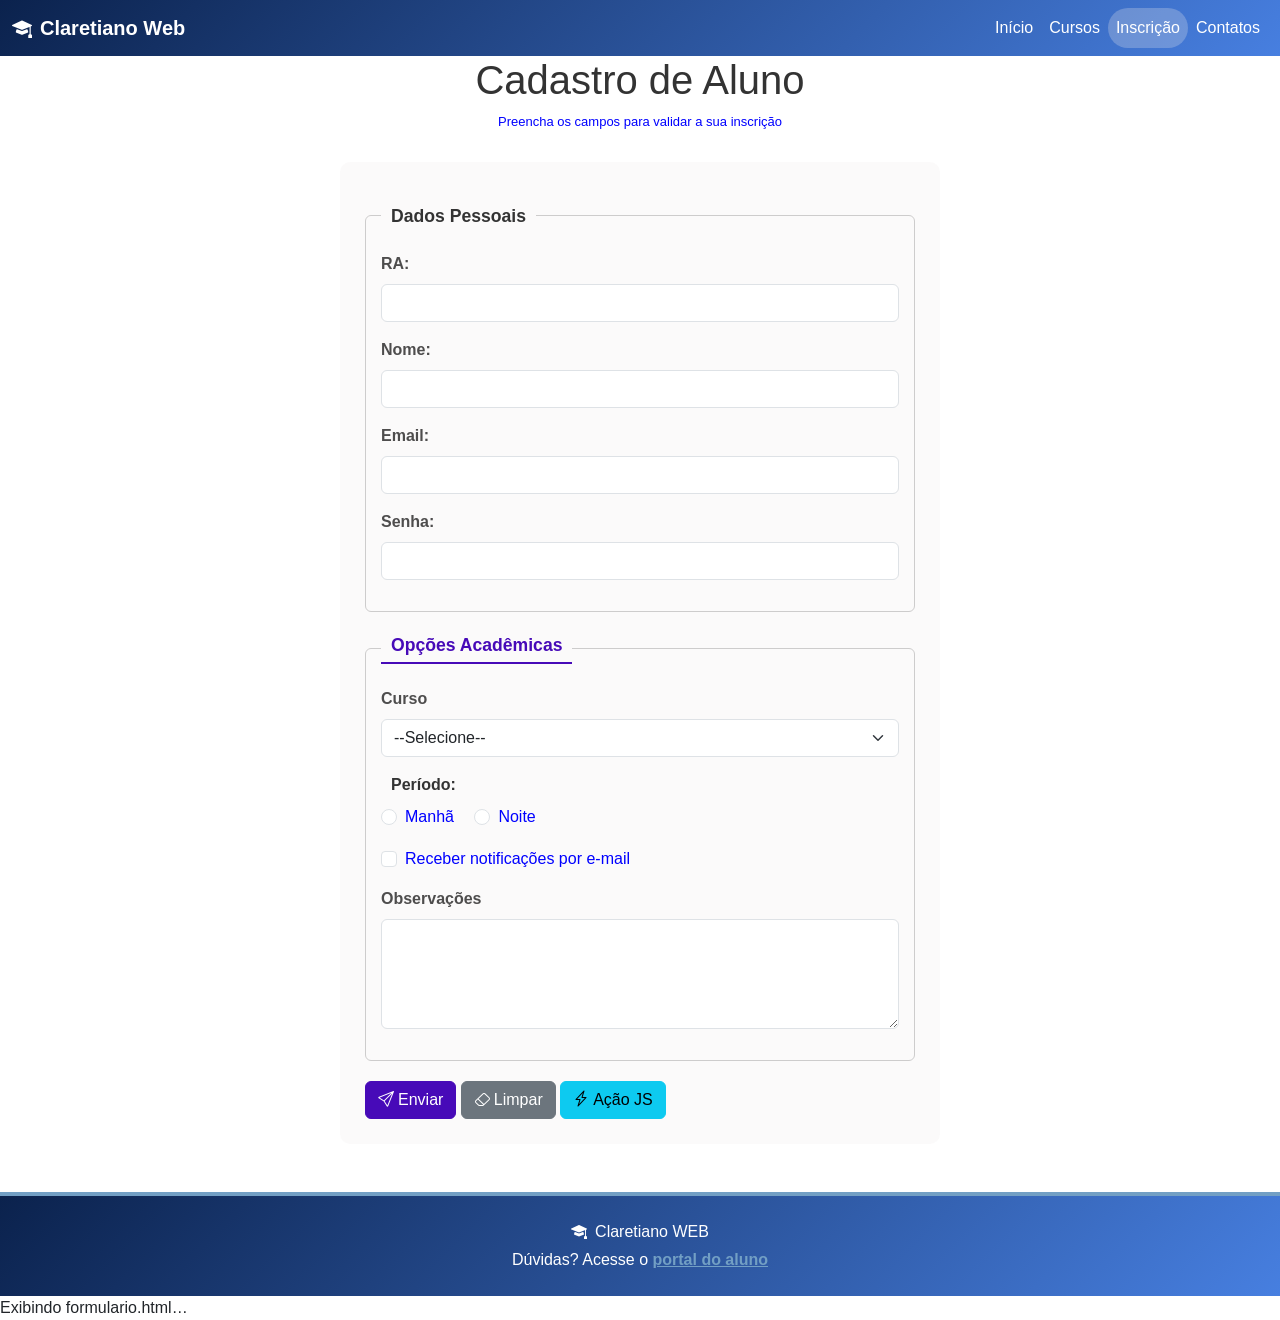
<file: index.html>
<!DOCTYPE html>
<html lang="pt-BR">

<head>
    <meta charset="UTF-8">
    <meta name="viewport" content="width=device-width, initial-scale=1.0">
    <title>Cadastro de Aluno</title>
    <link href="https://cdn.jsdelivr.net/npm/bootstrap@5.3.8/dist/css/bootstrap.min.css" rel="stylesheet"
        integrity="sha384-sRIl4kxILFvY47J16cr9ZwB07vP4J8+LH7qKQnuqkuIAvNWLzeN8tE5YBujZqJLB" crossorigin="anonymous">

    <link rel="stylesheet" href="https://cdn.jsdelivr.net/npm/bootstrap-icons@1.13.1/font/bootstrap-icons.min.css">
    <link rel="stylesheet" href="style.css">
    <script src="script.js" defer></script>
</head>

<body>
    <header>
        <nav class="navbar navbar-expand-lg custom-navbar" data-bs-theme="dark" aria-label="Navegação principal">
            <div class="container-fluid">
                <a class="navbar-brand fw-bold" href="#"><i class="bi bi-mortarboard-fill me-2"
                        aria-hidden="true"></i>Claretiano Web</a>
                <button class="navbar-toggler" type="button" data-bs-toggle="collapse" data-bs-target="#menu"
                    aria-controls="menu" aria-expanded="false" aria-label="Alternar navegação">
                    <span class="navbar-toggler-icon"></span>
                </button>
                <div class="collapse navbar-collapse" id="menu">
                    <ul class="navbar-nav ms-auto">
                        <li class="nav-item"><a class="nav-link" href="#">Início</a></li>
                        <li class="nav-item"><a class="nav-link" href="#">Cursos</a></li>
                        <li class="nav-item"><a class="nav-link active" aria-current="page" href="#">Inscrição</a></li>
                        <li class="nav-item"><a class="nav-link" href="#">Contatos</a></li>
                    </ul>
                </div>
            </div>
        </nav>

        <h1> Cadastro de Aluno </h1>
        <p class="formato1 text-center"> Preencha os campos para validar a sua inscrição</p>
    </header>
    <main class="container">
        <form name="formulario" id="formAluno" action="#" method="post">
            <div id="mensagemAlerta" class="my-3"></div>
            <fieldset>
                <legend class="float-none w-auto">Dados Pessoais</legend>
                <div class="mb-3">
                    <label for="ra" class="form-label labelpersonalizar">RA:</label>
                    <input type="text" name="ra" id="ra" class="form-control">
                </div>
                <div class="mb-3">
                    <label for="nome" class="form-label labelpersonalizar">Nome:</label>
                    <input type="text" name="nome" id="nome" class="form-control">
                </div>
                <div class="mb-3">
                    <label for="email" class="form-label labelpersonalizar">Email:</label>
                    <input type="email" name="email" id="email" class="form-control">
                </div>
                <div class="mb-3">
                    <label for="senha" class="form-label labelpersonalizar">Senha:</label>
                    <input type="password" name="senha" id="senha" class="form-control">
                </div>

            </fieldset>

            <fieldset>

                <legend class="float-none w-auto" id="legendaOpcoes">Opções Acadêmicas</legend>
                <div class="mb-3">
                    <label for="curso" class="form-label labelpersonalizar">Curso</label>
                    <select name="curso" id="curso" class="form-select">
                        <option value="">--Selecione--</option>
                        <option value="ADS">Análise e Desenvolvimento de Sistemas</option>
                        <option value="SI">Sistemas da Informação</option>
                    </select>
                </div>
                <fieldset class="border-0 p-0 mb-3">
                    <legend class="float-none w-autolabelpersonalizar fs-6 mb-2">Período:</legend>
                    <div class="form-check form-check-inline">
                        <input class="form-check-input" type="radio" name="turno" id="manha" value="Manhã">
                        <label class="form-check-label" for="manha">Manhã</label>
                    </div>
                    <div class="form-check form-check-inline">
                        <input class="form-check-input" type="radio" name="turno" id="noite" value="Noite">
                        <label class="form-check-label" for="noite">Noite</label>
                    </div>
                </fieldset>
                <div class="mb-3 form-check">
                    <input class="form-check-input" type="checkbox" name="notificacoes" id="notificacoes">
                    <label class="form-check-label" for="notificacoes">Receber notificações por e-mail</label>
                </div>

                <div class="mb-3">
                    <label class="form-label labelpersonalizar" for="obs">Observações</label>
                    <textarea name="obs" id="obs" rows="4" cols="50" class="form-control"></textarea>
                </div>
            </fieldset>
            <button type="submit" class="btn btn-roxo"><i class="bi bi-send me-1"></i>Enviar</button>
            <button type="reset" class="btn btn-secondary"><i class="bi bi-eraser me-1"></i>Limpar</button>
            <button type="button" class="btn btn-info" onclick="alert('Olá!próxima aula teremos JS!')"><i
                    class="bi bi-lightning-charge me-1"></i>Ação JS</button>

        </form>
    </main>
    <footer class="rodape text-center text-white py-4 mt-5">
        <div class="container">
            <p class="mb-1"><i class="bi bi-mortarboard-fill me-2"></i>Claretiano WEB</p>
            <p class="mb-0">Dúvidas? Acesse o <a href="#">portal do aluno</a>
            </p>
        </div>
    </footer>

    <script src="https://cdn.jsdelivr.net/npm/bootstrap@5.3.8/dist/js/bootstrap.bundle.min.js"
        integrity="sha384-FKyoEForCGlyvwx9Hj09JcYn3nv7wiPVlz7YYwJrWVcXK/BmnVDxM+D2scQbITxI"
        crossorigin="anonymous"></script>
</body>

</html>
Exibindo formulario.html…
</file>
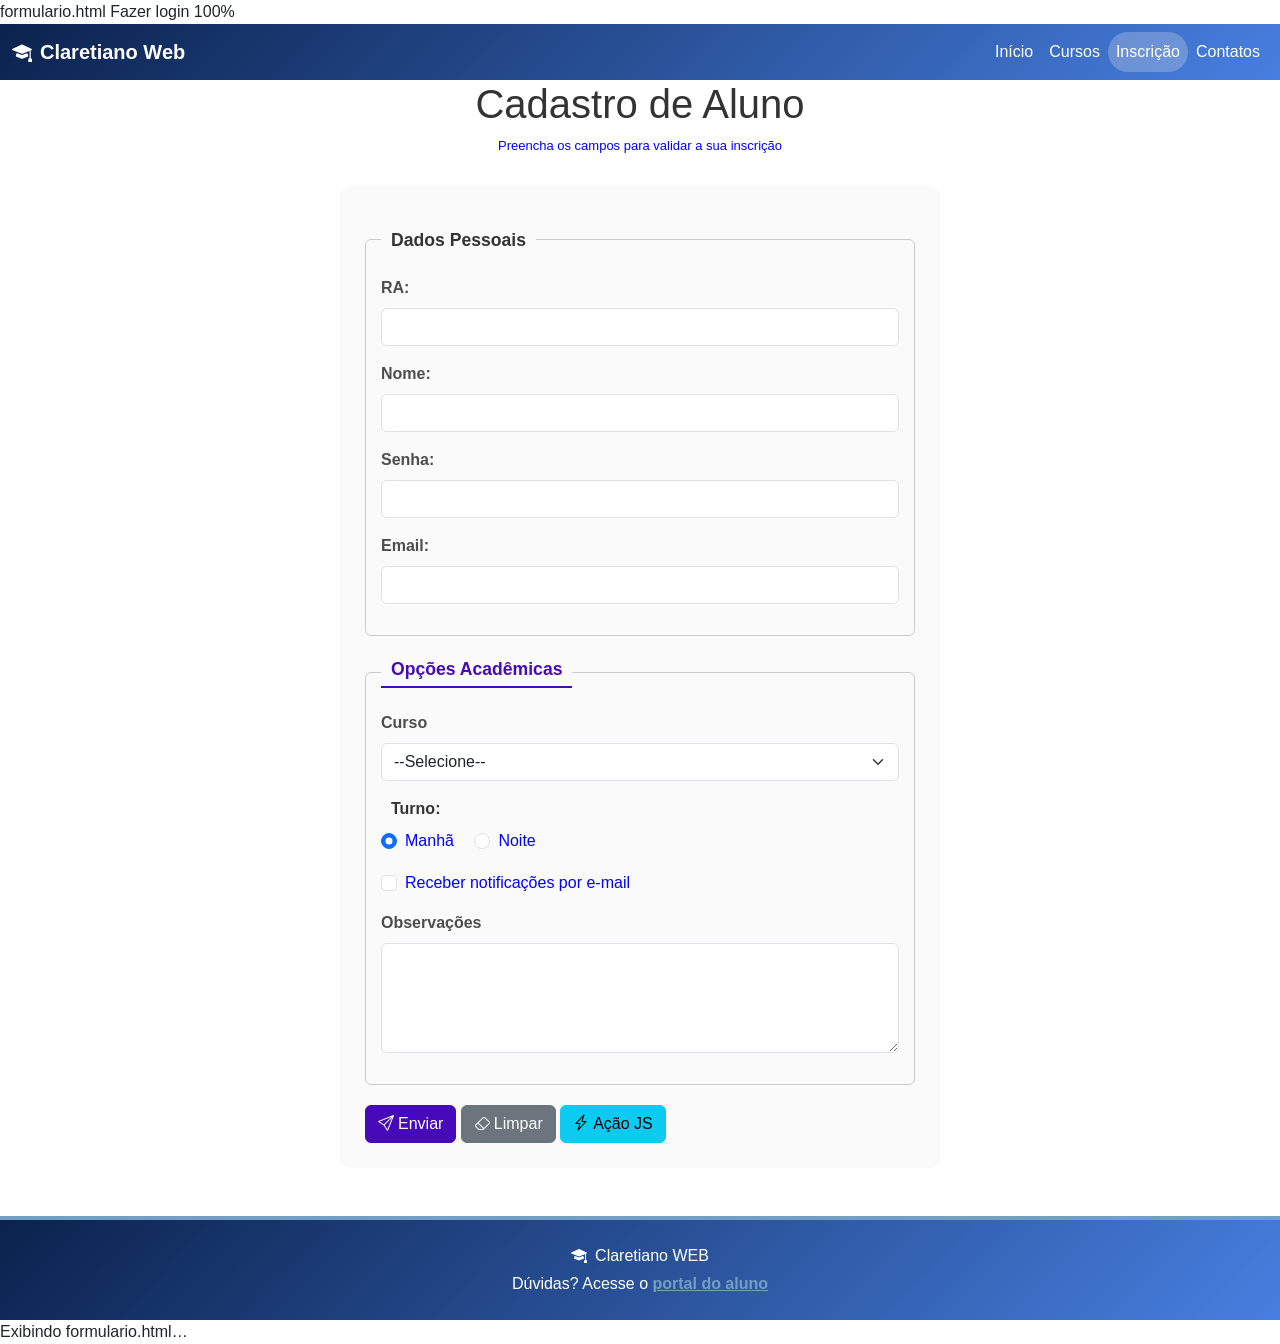
<file: formulario.html>
formulario.html
Fazer login
100%
<!DOCTYPE html>
<html lang="pt-BR">

<head>
    <meta charset="UTF-8">
    <meta name="viewport" content="width=device-width, initial-scale=1.0">
    <title>Cadastro de Aluno</title>
    <link href="https://cdn.jsdelivr.net/npm/bootstrap@5.3.8/dist/css/bootstrap.min.css" rel="stylesheet"
        integrity="sha384-sRIl4kxILFvY47J16cr9ZwB07vP4J8+LH7qKQnuqkuIAvNWLzeN8tE5YBujZqJLB" crossorigin="anonymous">

    <link rel="stylesheet" href="https://cdn.jsdelivr.net/npm/bootstrap-icons@1.13.1/font/bootstrap-icons.min.css">
    <link rel="stylesheet" href="style.css">
    <script src="script.js" defer></script>
</head>

<body>
    <header>
        <nav class="navbar navbar-expand-lg custom-navbar" data-bs-theme="dark" aria-label="Navegação principal">
            <div class="container-fluid">
                <a class="navbar-brand fw-bold" href="#"><i class="bi bi-mortarboard-fill me-2"
                        aria-hidden="true"></i>Claretiano Web</a>
                <button class="navbar-toggler" type="button" data-bs-toggle="collapse" data-bs-target="#menu"
                    aria-controls="menu" aria-expanded="false" aria-label="Alternar navegação">
                    <span class="navbar-toggler-icon"></span>
                </button>
                <div class="collapse navbar-collapse" id="menu">
                    <ul class="navbar-nav ms-auto">
                        <li class="nav-item"><a class="nav-link" href="#">Início</a></li>
                        <li class="nav-item"><a class="nav-link" href="#">Cursos</a></li>
                        <li class="nav-item"><a class="nav-link active" aria-current="page" href="#">Inscrição</a></li>
                        <li class="nav-item"><a class="nav-link" href="#">Contatos</a></li>
                    </ul>
                </div>
            </div>
        </nav>

        <h1> Cadastro de Aluno </h1>
        <p class="formato1 text-center"> Preencha os campos para validar a sua inscrição</p>
    </header>
    <main class="container">
        <form name="formulario" id="formAluno" action="#" method="post">
            <div id="mensagemAlerta" class="my-3"></div>
            <fieldset>
                <legend class="float-none w-auto">Dados Pessoais</legend>
                <div class="mb-3">
                    <label for="ra" class="form-label labelpersonalizar">RA:</label>
                    <input type="text" name="ra" id="ra" class="form-control">
                </div>
                <div class="mb-3">
                    <label for="nome" class="form-label labelpersonalizar">Nome:</label>
                    <input type="text" name="nome" id="nome" class="form-control">
                </div>
                <div class="mb-3">
                    <label for="senha" class="form-label labelpersonalizar">Senha:</label>
                    <input type="password" name="senha" id="senha" class="form-control">
                </div>
                <div class="mb-3">
                    <label for="email" class="form-label labelpersonalizar">Email:</label>
                    <input type="email" name="email" id="email" class="form-control">
                </div>


            </fieldset>

            <fieldset>

                <legend class="float-none w-auto" id="legendaOpcoes">Opções Acadêmicas</legend>
                <div class="mb-3">
                    <label for="curso" class="form-label labelpersonalizar">Curso</label>
                    <select name="curso" id="curso" class="form-select">
                        <option value="">--Selecione--</option>
                        <option value="ADS">Análise e Desenvolvimento de Sistemas</option>
                        <option value="SI">Sistemas da Informação</option>
                    </select>
                </div>
                <fieldset class="border-0 p-0 mb-3">
                    <legend class="float-none w-autolabelpersonalizar fs-6 mb-2">Turno:</legend>
                    <div class="form-check form-check-inline">
                        <input class="form-check-input" type="radio" name="turno" id="manha" value="Manhã" checked>
                        <label class="form-check-label" for="manha">Manhã</label>
                    </div>
                    <div class="form-check form-check-inline">
                        <input class="form-check-input" type="radio" name="turno" id="noite" value="Noite">
                        <label class="form-check-label" for="noite">Noite</label>
                    </div>
                </fieldset>
                <div class="mb-3 form-check">
                    <input class="form-check-input" type="checkbox" name="notificacoes" id="notificacoes">
                    <label class="form-check-label" for="notificacoes">Receber notificações por e-mail</label>
                </div>

                <div class="mb-3">
                    <label class="form-label labelpersonalizar" for="obs">Observações</label>
                    <textarea name="obs" id="obs" rows="4" cols="50" class="form-control"></textarea>
                </div>
            </fieldset>
            <button type="submit" class="btn btn-roxo"><i class="bi bi-send me-1"></i>Enviar</button>
            <button type="reset" class="btn btn-secondary"><i class="bi bi-eraser me-1"></i>Limpar</button>
            <button type="button" class="btn btn-info" onclick="alert('Olá!próxima aula teremos JS!')"><i
                    class="bi bi-lightning-charge me-1"></i>Ação JS</button>

        </form>
    </main>
    <footer class="rodape text-center text-white py-4 mt-5">
        <div class="container">
            <p class="mb-1"><i class="bi bi-mortarboard-fill me-2"></i>Claretiano WEB</p>
            <p class="mb-0">Dúvidas? Acesse o <a href="#">portal do aluno</a>
            </p>
        </div>
    </footer>

    <script src="https://cdn.jsdelivr.net/npm/bootstrap@5.3.8/dist/js/bootstrap.bundle.min.js"
        integrity="sha384-FKyoEForCGlyvwx9Hj09JcYn3nv7wiPVlz7YYwJrWVcXK/BmnVDxM+D2scQbITxI"
        crossorigin="anonymous"></script>
</body>

</html>
Exibindo formulario.html…
</file>
<file: style.css>
:root {
  --cor-botao: #470ab8;
  --cor-hover: #2c0570;
  --fundo-pagina: #ffffff;
  --fundo-cartao: #eeecec41;
  --borda-cartao: #cdcccc;
  --texto-titulo: #333333;
  --texto-suave: #4e4d4d;
  --cor-primaria: blue;
  --cor-link: #729fc4;
  --degrade-inicio: #0b224d;
  --degrade-fim: #477fe0;
}

body {
  font-family: Arial, Helvetica, sans-serif;
  background-color: var(--fundo-pagina);
}

h1 {
  color: var(--texto-titulo);
  text-align: center;
}

p.formato1 {
  font-size: small;
  color: var(--cor-primaria);
}

/* Agrupamento do fundo em gradiente */
.custom-navbar,
.rodape {
  background: linear-gradient(
    135deg,
    var(--degrade-inicio),
    var(--degrade-fim)
  );
}

.custom-navbar .navbar-brand,
.custom-navbar .nav-link {
  color: var(--fundo-pagina);
}

.custom-navbar .nav-link {
  padding: 8px 16px;
  border-radius: 20px;
}

.custom-navbar .nav-link:hover,
.custom-navbar .nav-link.active {
  color: var(--fundo-pagina);
  background: var(--fundo-cartao);
  text-decoration: none;
}

/* Formulário e Fieldsets */
#formAluno {
  color: var(--cor-primaria);
  background-color: var(--fundo-cartao);
  padding: 25px;
  max-width: 600px;
  margin: 30px auto;
  border-radius: 10px;
}

fieldset {
  border: 1px solid var(--borda-cartao);
  padding: 15px;
  border-radius: 6px;
  margin-bottom: 20px;
}

legend {
  padding: 0 10px;
  font-size: 1.1rem;
  font-weight: bold;
  color: var(--texto-titulo);
}

#legendaOpcoes {
  color: var(--cor-botao);
  border-bottom: 2px solid var(--cor-botao);
  padding-bottom: 4px;
}

.labelpersonalizar {
  font-weight: bold;
  color: var(--texto-suave);
}

/* Botão Roxo */
.btn-roxo {
  background-color: var(--cor-botao);
  border-color: var(--cor-botao);
  color: var(--fundo-pagina);
}

.btn-roxo:hover {
  background-color: var(--cor-hover);
  border-color: var(--cor-hover);
  color: var(--fundo-pagina);
  transform: scale(1.01);
}

/* Rodapé */
.rodape {
  border-top: 4px solid var(--cor-link);
  transition: 0.3s;
}

.rodape a {
  color: var(--cor-link);
  font-weight: 600;
  text-decoration: underline;
}

.rodape a:hover {
  color: var(--fundo-pagina);
}
</file>
